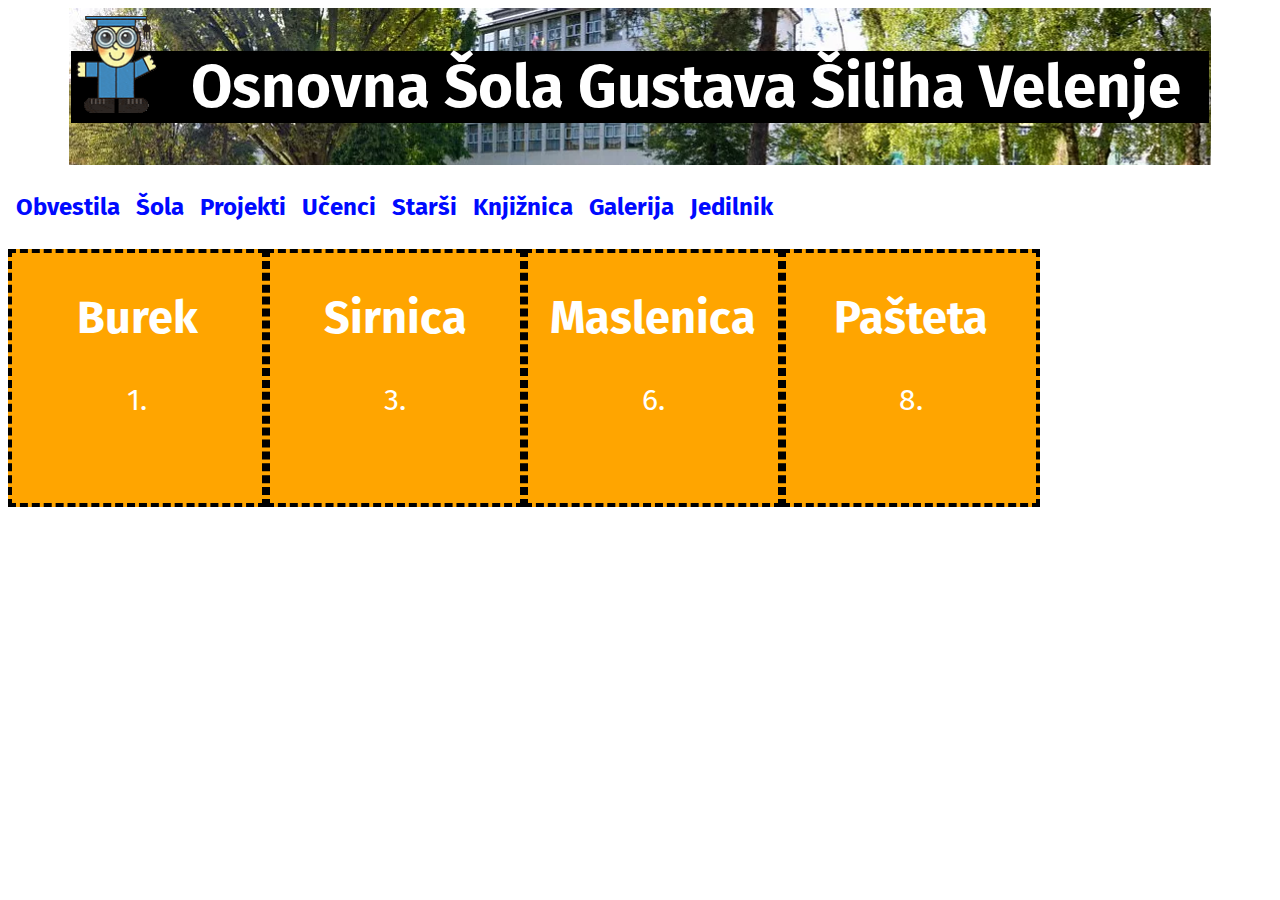
<file: index.html>
<!DOCTYPE html>
<html>
<head>
<link rel = "icon" href = "favicon.png"> 

<link rel="preconnect" href="https://fonts.gstatic.com">
<link href="https://fonts.googleapis.com/css2?family=Lexend+Mega&family=Oswald&display=swap" rel="stylesheet">
   <link rel="stylesheet" href="mystyle.css">
   <title>OSGŠ</title>
<link rel="preconnect" href="https://fonts.gstatic.com">
<link href="https://fonts.googleapis.com/css2?family=Fira+Sans:wght@300&display=swap" rel="stylesheet">
</head>
<body>
<style>
.news00 {border: 4px solid black;}

.news00 {
  float: left;
  background: #0080FF;
  color: white;
  font-size: 30px;
  width: 175px;
  height: 250px;
  text-align: center;
</style>
<center>
<div class="header">
<img src="rename.gif" width="8%" height="8%" align="left">
<h1 id="text_head" style = "font-size: 200%;"> Osnovna Šola Gustava Šiliha Velenje</h1> 
</div>
</center>
<div id="rekt">
<ul>
  <li><a href="index.html"><span class="G"><h2 style = "font-size: 150%;" id="text">Obvestila</h2></span></a></li>
  <li><a href="#2"><span class="G"><h2 id="text" style = "font-size: 150%;">Šola</h2></span></a></li>
  <li><a href="#3"><span class="G"><h2 id="text" style = "font-size: 150%;">Projekti</h2></span></a></li>
  <li><a href="#4"><span class="G"><h2 id="text" style = "font-size: 150%;">Učenci</h2></span></a></li> 
  <li><a href="#5"><span class="G"><h2 id="text" style = "font-size: 150%;">Starši</h2></span></a></li>    
  <li><a href="#6"><span class="G"><h2 id="text" style = "font-size: 150%;">Knjižnica</h2></span></a></li>
  <li><a href="#7"><span class="G"><h2 id="text" style = "font-size: 150%;">Galerija</h2></span></a></li>
  <li><a href="jedilnik.html"><span class="G"><h2 id="text" style = "font-size: 150%;">Jedilnik</h2></span></a></li> 
</ul>
</div>
<center>
<div class="myDIV">
<a href="#news1">
<div class="news1">
  <h2 id="text"> Burek </h2>
  <p id="text"> 1. </p>
</div>
</a>
</div>

<div class="hide">
<div class="myDIV">
<a href="#news1">
<div class="news00">
  <h2 id="text"> Sarma </h2>
  <p id="text"> 2. </p>
</div>
</a>
</div>
</div>

<div class="myDIV">
<a href="#news1">
<div class="news1">
  <h2 id="text"> Sirnica </h2>
  <p id="text"> 3. </p>
</div>
</a>
</div>

<div class="hide">
<div class="myDIV">
<a href="#news1">
<div class="news00">
  <h2 id="text"> Baklava </h2>
  <p id="text"> 4. </p>
</div>
</a>
</div>
</div>

<div class="myDIV">
<a href="#news1">
<div class="news1">
  <h2 id="text"> Maslenica </h2>
  <p id="text"> 6. </p>
</div>
</a>
</div>

<div class="hide">
<div class="myDIV">
<a href="#news1">
<div class="news00">
  <h2 id="text"> Paprikaš </h2>
  <p id="text"> 7. </p>
</div>
</a>
</div>
</div>

<div class="myDIV">
<a href="#news1">
<div class="news1">
  <h2 id="text"> Pašteta </h2>
  <p id="text"> 8. </p>
</div>
</a>
</div>

<div class="hide">
<div class="myDIV">
<a href="#news1">
<div class="news00">
  <h2 id="text"> Lepina </h2>
  <p id="text"> 9. </p>
</div>
</a>
</div>
</div>

</center>
</body>
</html>
</file>
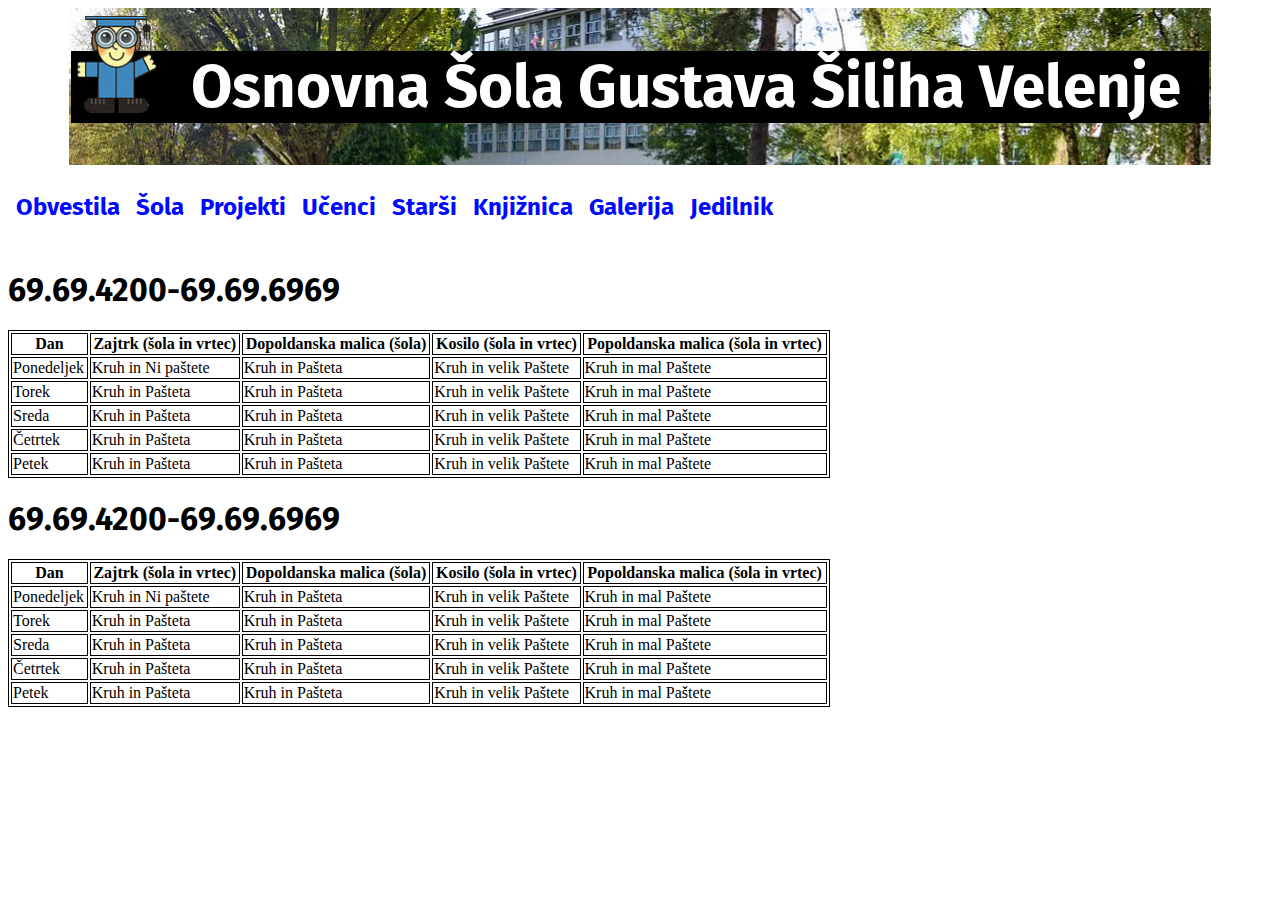
<file: jedilnik.html>
<!DOCTYPE html>
<html>
<head>
<link rel = "icon" href = "favicon.png"> 

<link rel="preconnect" href="https://fonts.gstatic.com">
<link href="https://fonts.googleapis.com/css2?family=Lexend+Mega&family=Oswald&display=swap" rel="stylesheet">
   <link rel="stylesheet" href="mystyle.css">
   <title>OSGŠ</title>
<link rel="preconnect" href="https://fonts.gstatic.com">
<link href="https://fonts.googleapis.com/css2?family=Fira+Sans:wght@300&display=swap" rel="stylesheet">
</head>
<body>
<style>
table, th, td {
  border: 1px solid black;
}
</style>
<center>
<div class="header">
<img src="rename.gif" width="8%" height="8%" align="left">
<h1 id="text_head" style = "font-size: 200%;"> Osnovna Šola Gustava Šiliha Velenje</h1>
</div>
</center>
<div id="rekt">
<ul>
  <li><a href="index.html"><span class="G"><h2 style = "font-size: 150%;" id="text">Obvestila</h2></span></a></li>
  <li><a href="#2"><span class="G"><h2 id="text" style = "font-size: 150%;">Šola</h2></span></a></li>
  <li><a href="#3"><span class="G"><h2 id="text" style = "font-size: 150%;">Projekti</h2></span></a></li>
  <li><a href="#4"><span class="G"><h2 id="text" style = "font-size: 150%;">Učenci</h2></span></a></li> 
  <li><a href="#5"><span class="G"><h2 id="text" style = "font-size: 150%;">Starši</h2></span></a></li>    
  <li><a href="#6"><span class="G"><h2 id="text" style = "font-size: 150%;">Knjižnica</h2></span></a></li>
  <li><a href="#7"><span class="G"><h2 id="text" style = "font-size: 150%;">Galerija</h2></span></a></li>
  <li><a href="jedilnik.html"><span class="G"><h2 id="text" style = "font-size: 150%;">Jedilnik</h2></span></a></li> 
</ul>

<h1 id="text">69.69.4200-69.69.6969</h1>
</div>
<table style="width:65%">
  <tr>
    <th>Dan</th>
    <th>Zajtrk (šola in vrtec)</th> 
    <th>Dopoldanska malica (šola)</th>
    <th>Kosilo (šola in vrtec)</th>
    <th>Popoldanska malica (šola in vrtec)</th>
  </tr>
  <tr>
    <td>Ponedeljek</td>
    <td>Kruh in Ni paštete</td>
    <td>Kruh in Pašteta</td>
    <td>Kruh in velik Paštete</td>
    <td>Kruh in mal Paštete</td>
  </tr>
  <tr>
    <td>Torek</td>
    <td>Kruh in Pašteta</td>
    <td>Kruh in Pašteta</td>
    <td>Kruh in velik Paštete</td>
    <td>Kruh in mal Paštete</td>
  </tr>
  <tr>
    <td>Sreda</td>
    <td>Kruh in Pašteta</td>
    <td>Kruh in Pašteta</td>
    <td>Kruh in velik Paštete</td>
    <td>Kruh in mal Paštete</td>
  </tr>
  <tr>
    <td>Četrtek</td>
    <td>Kruh in Pašteta</td>
    <td>Kruh in Pašteta</td>
    <td>Kruh in velik Paštete</td>
    <td>Kruh in mal Paštete</td>
  </tr>
  <tr>
    <td>Petek</td>
    <td>Kruh in Pašteta</td>
    <td>Kruh in Pašteta</td>
    <td>Kruh in velik Paštete</td>
    <td>Kruh in mal Paštete</td>
  </tr>
</table>
<h1 id="text">69.69.4200-69.69.6969</h1>
<table style="width:65%">
  <tr>
    <th>Dan</th>
    <th>Zajtrk (šola in vrtec)</th> 
    <th>Dopoldanska malica (šola)</th>
    <th>Kosilo (šola in vrtec)</th>
    <th>Popoldanska malica (šola in vrtec)</th>
  </tr>
  <tr>
    <td>Ponedeljek</td>
    <td>Kruh in Ni paštete</td>
    <td>Kruh in Pašteta</td>
    <td>Kruh in velik Paštete</td>
    <td>Kruh in mal Paštete</td>
  </tr>
  <tr>
    <td>Torek</td>
    <td>Kruh in Pašteta</td>
    <td>Kruh in Pašteta</td>
    <td>Kruh in velik Paštete</td>
    <td>Kruh in mal Paštete</td>
  </tr>
  <tr>
    <td>Sreda</td>
    <td>Kruh in Pašteta</td>
    <td>Kruh in Pašteta</td>
    <td>Kruh in velik Paštete</td>
    <td>Kruh in mal Paštete</td>
  </tr>
  <tr>
    <td>Četrtek</td>
    <td>Kruh in Pašteta</td>
    <td>Kruh in Pašteta</td>
    <td>Kruh in velik Paštete</td>
    <td>Kruh in mal Paštete</td>
  </tr>
  <tr>
    <td>Petek</td>
    <td>Kruh in Pašteta</td>
    <td>Kruh in Pašteta</td>
    <td>Kruh in velik Paštete</td>
    <td>Kruh in mal Paštete</td>
  </tr>
</table>

</body>
</html>
</file>
<file: mystyle.css>
ul{list-style-type: none;}

#text{font-family: 'Fira Sans', sans-serif;}
#text_head{font-family: 'Fira Sans', sans-serif; background-color: black;}


.header {
  padding: 0.2%;
  width: 90%;
  text-align: center;
  background: #000000;
  color: white;
  background-color: black;
  font-size: 30px;
  background-image: url("back_bep.webp");
}
a{text-decoration: none; color: blue;}
.G:visited{color: blue;}
.G:hover{color: orange;}
.G:active {color: red;}

ul {
  list-style-type: none;
  margin: 0;
  padding: 0;
  overflow: hidden;
}

.divp1 {
  background: red;
  color: white;
  font-size: 30px;
  width: 500px;
  height: 500px;
  text-align: center;
}

li {
  float: left;
}

li a {
  display: block;
  padding: 8px;
 }

a {
  text-decoration: none;
  color: #000AFF;
  font-family: 'Roboto', sans-serif;    
}

.news1 {border: 4px dashed black;}

.news1 {
  float: left;
  background: orange;
  color: white;
  font-size: 30px;
  width: 250px;
  height: 250px;
  text-align: center;
}

.news1:hover  {
  opacity: 0.6;
}

.news2 {border: 4px dashed black;}

.news2 {
  float: left;
  background: orange;
  color: white;
  font-size: 30px;
  width: 250px;
  height: 250px;
  text-align: center;
}

.news2:hover  {
  opacity: 0.6;
}

.news3 {border: 4px dashed black;}

.news3 {
  float: left;
  background: orange;
  color: white;
  font-size: 30px;
  width: 250px;
  height: 250px;
  text-align: center;
}

.news3:hover  {
  opacity: 0.6;
}

.news4 {border: 4px dashed black;}

.news4 {
  float: left;
  background: orange;
  color: white;
  font-size: 30px;
  width: 250px;
  height: 250px;
  text-align: center;
}

.news4:hover  {
  opacity: 0.6;
}

.news5 {border: 4px dashed black;}

.news5 {
  float: left;
  background: orange;
  color: white;
  font-size: 30px;
  width: 250px;
  height: 250px;
  text-align: center;
}

.news5:hover  {
  opacity: 0.6;
}


.hide {
  display: none;
}
    
.myDIV:hover + .hide {
  display: block;
  color: red;
}

.hide2 {
  display: none;
}
    
.myDIV2:hover + .hide {
  display: block;
  color: red;
}
</file>
